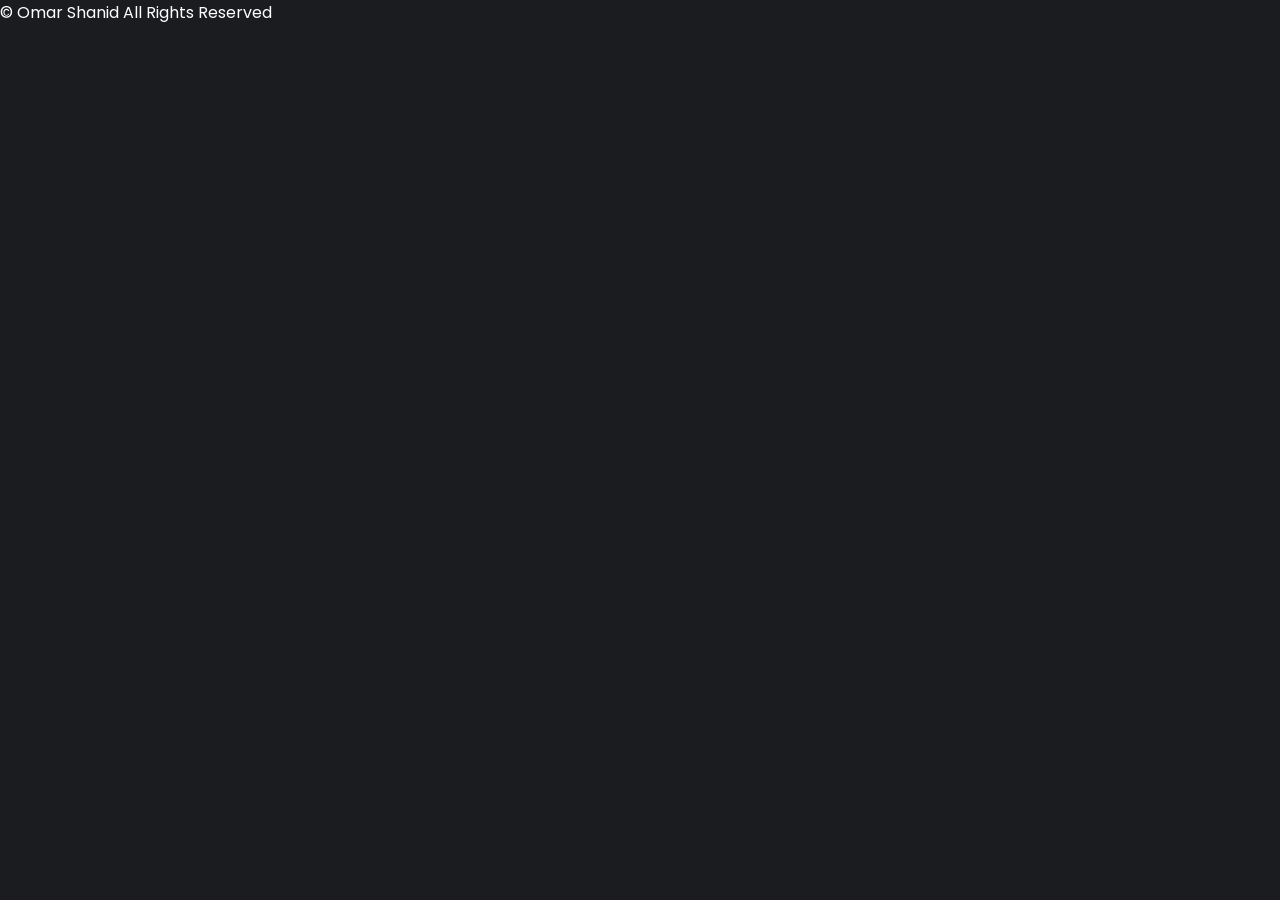
<file: index.html>
<!DOCTYPE html>
<html lang="en">
    <head>
        <meta charset="UTF-8">
        <meta http-equiv="X-UA-Compatible" content="IE=edge">
        <meta name="viewport" content="width=device-width, initial-scale=1.0">
        <title>Omar Shanid</title>
        <link rel="stylesheet" href="style.css"/>
        <link rel="stylesheet" href="https://cdnjs.cloudflare.com/ajax/libs/font-awesome/6.5.1/css/all.min.css">
        <link rel="preconnect" href="https://fonts.googleapis.com">
<link rel="preconnect" href="https://fonts.gstatic.com" crossorigin>
<link href="https://fonts.googleapis.com/css2?family=Poppins:wght@400;600&display=swap" rel="stylesheet">

       
    </head>
    
    <body> 
     <!-- navbar-->
        <!--
        <nav></nav>
        <nav>
        <div class="left">
            <a href="/">Omar Shanid</a>
          </div> 
            
        <div class="right">
          <a href = "http://github.com" target="_blank" rel="noopener noreferrer">
          <i class="fa-brands fa-github"></i>
          <span>Github</span>
          </a>
          <a href = "https://www.linkedin.com/in/omar-shanid-26022736a/" target="_blank" rel="noopener noreferrer">
          <i class="fa-brands fa-linkedin"></i>
          <span>Linkedin</span>
          </a>
          <a href = "mailto:omarshanid@gmail.com" target="_blank" rel="noopener noreferrer">
          <i class="fa-solid fa-envelope"></i>
          <span>Email</span>
          </a>
        </div>
        </nav>
        -->
        

    <!-- Section 1: hero-->
     <!--
     <section></section>
          <section class ="hero-section">
      <div class="text">
      <h2> Hi, I'm Omar Shanid 👋</h2>
      <p>Lorem ipsum dolor sit amet consectetur adipisicing elit. Animi sit libero adipisci corrupti. Provident, facere! Cumque non iure, laboriosam fugiat minus, deserunt recusandae ex ipsa optio quod dolorem laudantium aliquid modi, dicta suscipit tempore perspiciatis hic sit animi accusamus nam! Est sapiente autem atque ipsum officia asperiores accusamus sed suscipit.</p>
     
      <div class="links">
     <a href="#skills">
      <i class="fa-solid fa-code"></i>
      <span>Skills</span>
     </a>

     <a href="#testimony">
      <i class="fa-solid fa-pen"></i>
      <span>Testimony</span>
     </a>

     <a href="#contact">
      <i class="fa-solid fa-envelope"></i>
      <span>Contact</span>
     </a>
     </div>
     </div>

      <div class="headshot">
      <img src="images/fixed_spider.webp" alt="headshot">
    </div>
      
 
     </section> 
     -->
     
     <!-- Section 2: skills-->
     <!--
     <section id="skills" class="skills-section">
      <h2> Skills</h2>
      <div class="text">
        <p>Lorem ipsum dolor sit amet consectetur adipisicing elit. Fuga laudantium nostrum minima temporibus nemo aut maxime magnam saepe. Illo id, repellat amet cumque magni suscipit aspernatur officiis explicabo obcaecati eius!</p>
      </div>
      <div class="cells">
        <div class="cell">
          <img src="images/html_logo.webp" alt="HTML Logo">
          <span>HTMl</span>
        </div>

        <div class="cell">
          <img src="images/css_logo.webp" alt="CSS Logo">
          <span>CSS</span>
        </div>

        <div class="cell">
          <img src="images/python_logo.webp" alt="Python Logo">
          <span>Python</span>
        </div>

        <div class="cell">
          <img src="images/fusion_logo.webp" alt="Fusion 360 Logo">
          <span>Fusion 360</span>
        </div>

        <div class="cell">
          <img src="images/daves_logo.webp" alt="Daves Logo">
          <span>Daves</span>
        </div>

      </div>

    </section>
    -->




     <!-- comment-->
        </div>



        <p>&copy; Omar Shanid All Rights Reserved</p> 
</html>
</file>
<file: style.css>
* {  
margin: 0;
padding: 0;
box-sizing: 0;
}
html {
    scroll-behavior: smooth;
}

:root{
    --text-color : #eeeff1;
    --link-color: #4a76ee;
    --background-color: #1a1c20;
}
body {
  font-family: 'Poppins', sans-serif;
  background: var(--background-color);
}


p {
    color: hwb(0 100% 0%);
}

h1 {
    font-weight: bold;
    color: hwb(0 100% 0%);
}
h2 {
    font-weight: bold;
    color: hwb(0 100% 0%);
}
h3 {
    font-weight: bold;
    color: hwb(0 100% 0%);
}
h4 {
    font-weight: bold;
    color: hwb(0 100% 0%);
}
h5 {
    font-weight: bold;
    color: hwb(0 100% 0%);
}
h6 {
    font-weight: bold;
    color: hwb(0 100% 0%);
}


.container {
    margin: 100px 0 0 220px;
    width: 75%;
    height: 455px; 
    display: flex;
    justify-content: center;
    gap: 10px;
}

.container img {
    width: 10%;
    height: 100%;
    object-fit: cover;
    border-radius: 10px;
    border: 2px solid hsl(0, 0%, 100%); /* Fixed: Added missing semicolon */
    transition: all ease-in-out 0.5s; /* Fixed: Corrected "" to "transition" */
}

.container img:hover {
    width: 25%;
}
a {
    color: var(--link-color);
    text-decoration: none;
}

nav{
    display: flex;
    justify-content: space-between;
    align-items: center;
    padding: 0 50px;
    height: 80px;
}

nav .left a{
    color: var(--text-color);
    font-size: 22px;
    font-weight: 600;
}
nav .right a{
    color: var(--text-color);
    margin: 0 10px;
}
 /*nav .right a:last-child{
    color: var(--background-color);
    background: var(--text-color);
    border-radius: 5px;
}*/

nav .right a span{
   margin-left: 5px; 
}
/* Section 1*/
.hero-section {
    display: flex;
    justify-content: space-between;
    align-items: center;
    padding: 0 50px;
    margin: 0 50px;
    margin-bottom:100px;
    gap: 0 40px;
}

.hero-section .text{
    flex: 5;
}
.hero-section .text h2{
    font-size: 45px;
}
.hero-section .text .links{
    margin-top: 25px;
} 
.hero-section .text .links a{
    display: inline-block;
    padding:5px 10px ;
    border: 2px solid var(--link-color);
    border-radius: 5px;
    margin-right: 10px;
    margin-bottom: 10px;
    transition: .1s;
} 

.hero-section .text .links a:hover{
    color:var(--text-color);
    border: 2px solid var(--text-color);
}
.hero-section .headshot{
    flex: 2;
    display: flex;
    justify-content: right;
}

.hero-section .headshot img{
    border-radius: 50%;
    width: 350px;
}
/*Section 2 SKills*/
.skills-section{
    padding: 0 50px;
    margin-bottom: 100px; ;
}

.skills-section h2{
    text-align: center;
    font-size:35px ;
}

.skills-section h2{
    text-align: center;
    margin-bottom: 20px;
}

.skills-section .cells{
   display: flex;
   justify-content: center;
   flex-wrap: wrap; 
}
.skills-section .cells .cell{
   display: flex;
   justify-content: center;
   align-items: center;
   gap: 10px;
   width: 200px;
   padding: 10px 20px; 
   margin: 10px;
   border: 1.5px solid #d3d3d3;
   border-radius: 5px;

}
.skills-section .cells .cell img{
    width: 30px;
    height: 30px;
    object-fit: contain;
    border-radius: 2px;

}
.skills-section .cells .cell span{
    color: var(--text-color);
    padding: 0 10px;
    font-size: 18px;
}


@media(max-width: 740px){
    /* section 1: hero */
    .hero-section{
        flex-direction: column-reverse;
    }
    .hero-section .headshot img{
        width: 300px;
    }
}

@media(max-width: 800px){
    /* section 1: hero */
    .hero-section .text h2{
        font-size: 35px;
    }
}

@media(max-width: 600px){
    /* nav bar*/
    nav{
    padding: 0 20px;  
} 
    nav .right a {
        font-size: 22px;
    }
    nav .right a span{
        display: none;
    }

    /* section 1 hero*/
    .hero-section{
        padding: 0 20px ;
    }
    .hero-section .text h2{
        font-size: 30px;
    }

    /*Section 2 SKills*/
    .skills-section{
        padding: 0 20px;
    }
    .skills-section .cells .cell span{
       font-size: 16px ;
    }
}
</file>
